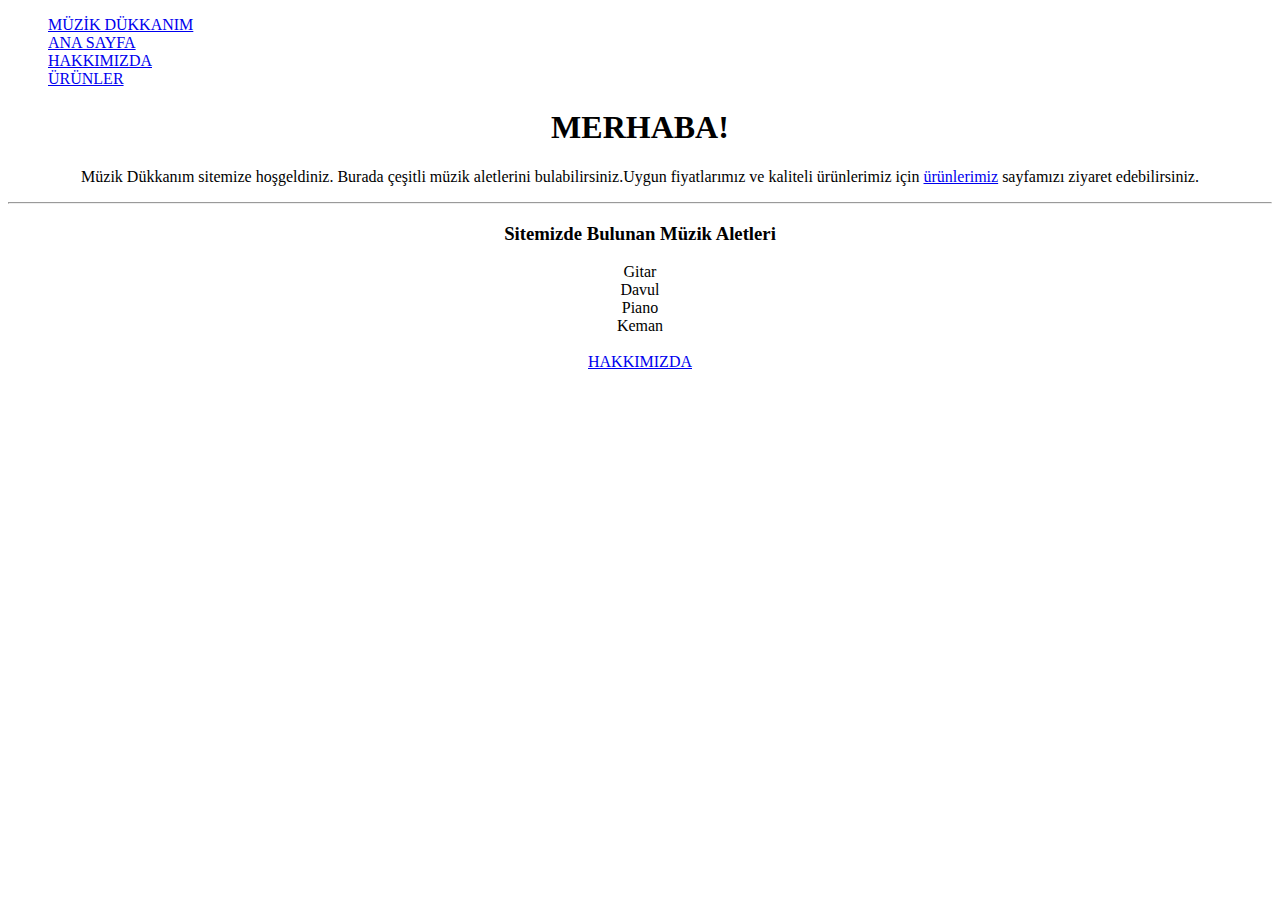
<file: index.html>
<!doctype html>
<html lang="en">
  <head>
    <!-- Required meta tags -->
    <meta charset="utf-8">
    <meta name="viewport" content="width=device-width, initial-scale=1, shrink-to-fit=no">

    <!-- Bootstrap CSS -->
    <link rel="stylesheet" href="https://cdn.jsdelivr.net/npm/bootstrap@4.6.1/dist/css/bootstrap.min.css" integrity="sha384-zCbKRCUGaJDkqS1kPbPd7TveP5iyJE0EjAuZQTgFLD2ylzuqKfdKlfG/eSrtxUkn" crossorigin="anonymous">

    <title>Hello, world!</title>
    <link rel="stylesheet" href="CSS/style.css">
  </head>

  <body>
        <nav class="navbar navbar-dark bg-dark ml-auto">
            <div class="container-fluid">
                        
                <ul class="navbar">
                    <li>
                        <a href="index.html" class="text-danger navbar-brand">MÜZİK DÜKKANIM</a>
                    </li>
    
                    <li class="nav-item">
                        <a class="nav-link" href="index.html" target="_blank">ANA SAYFA</a> 
                    </li>

                    <li>
                        <a class="nav-link" href="hakkımızda.html" target="-blank">HAKKIMIZDA</a>
                    </li>

                    <li>
                        <a class="nav-link" href="ürünler.html">ÜRÜNLER</a>
                    </li>

                </ul>
            </div>
        </nav>

        <div class=" jumbotron jumbotron-fluid">
            <div class="container">
                <h1 class="text-danger display-4">MERHABA!</h1>
                <p class="lead">Müzik Dükkanım sitemize hoşgeldiniz. Burada çeşitli müzik aletlerini bulabilirsiniz.Uygun fiyatlarımız ve kaliteli ürünlerimiz için <a href="ürünler.html" target="_blank">ürünlerimiz</a> sayfamızı ziyaret edebilirsiniz.</p>
                <hr class="my-4">
                <h3 class="text-warning">Sitemizde Bulunan Müzik Aletleri</h3>

                
                        <li>Gitar</li>
                        <li>Davul</li>
                        <li>Piano</li>
                        <li>Keman</li> <br>
                        <a href="hakkımızda.html" class="btn btn-primary" >HAKKIMIZDA</a>
                
            </div>
            
        </div>

        


















    <!-- Optional JavaScript; choose one of the two! -->

    <!-- Option 1: jQuery and Bootstrap Bundle (includes Popper) -->
    <script src="https://cdn.jsdelivr.net/npm/jquery@3.5.1/dist/jquery.slim.min.js" integrity="sha384-DfXdz2htPH0lsSSs5nCTpuj/zy4C+OGpamoFVy38MVBnE+IbbVYUew+OrCXaRkfj" crossorigin="anonymous"></script>
    <script src="https://cdn.jsdelivr.net/npm/bootstrap@4.6.1/dist/js/bootstrap.bundle.min.js" integrity="sha384-fQybjgWLrvvRgtW6bFlB7jaZrFsaBXjsOMm/tB9LTS58ONXgqbR9W8oWht/amnpF" crossorigin="anonymous"></script>

    <!-- Option 2: Separate Popper and Bootstrap JS -->
    <!--
    <script src="https://cdn.jsdelivr.net/npm/jquery@3.5.1/dist/jquery.slim.min.js" integrity="sha384-DfXdz2htPH0lsSSs5nCTpuj/zy4C+OGpamoFVy38MVBnE+IbbVYUew+OrCXaRkfj" crossorigin="anonymous"></script>
    <script src="https://cdn.jsdelivr.net/npm/popper.js@1.16.1/dist/umd/popper.min.js" integrity="sha384-9/reFTGAW83EW2RDu2S0VKaIzap3H66lZH81PoYlFhbGU+6BZp6G7niu735Sk7lN" crossorigin="anonymous"></script>
    <script src="https://cdn.jsdelivr.net/npm/bootstrap@4.6.1/dist/js/bootstrap.min.js" integrity="sha384-VHvPCCyXqtD5DqJeNxl2dtTyhF78xXNXdkwX1CZeRusQfRKp+tA7hAShOK/B/fQ2" crossorigin="anonymous"></script>
    -->
  </body>
</html>
</file>
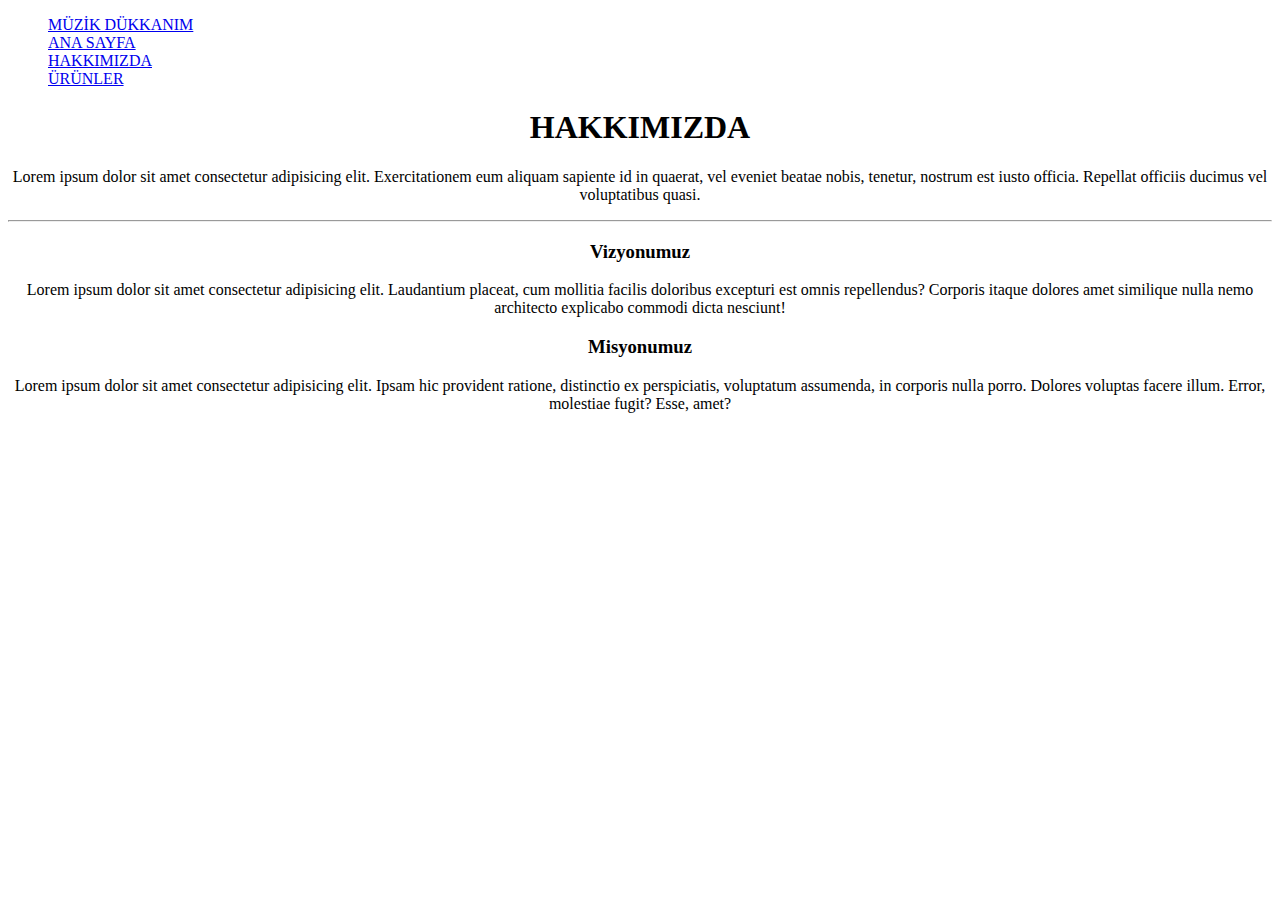
<file: hakkımızda.html>
<!doctype html>
<html lang="en">
  <head>
    <!-- Required meta tags -->
    <meta charset="utf-8">
    <meta name="viewport" content="width=device-width, initial-scale=1, shrink-to-fit=no">

    <!-- Bootstrap CSS -->
    <link rel="stylesheet" href="https://cdn.jsdelivr.net/npm/bootstrap@4.6.1/dist/css/bootstrap.min.css" integrity="sha384-zCbKRCUGaJDkqS1kPbPd7TveP5iyJE0EjAuZQTgFLD2ylzuqKfdKlfG/eSrtxUkn" crossorigin="anonymous">

    <title>Hello, world!</title>
    <link rel="stylesheet" href="CSS/style.css">
  </head>
  <body>
    <nav class="navbar navbar-dark bg-dark ml-auto">
        <div class="container-fluid">
                    
            <ul class="navbar">
                <li>
                    <a href="index.html" class="text-danger navbar-brand">MÜZİK DÜKKANIM</a>
                </li>

                <li class="nav-item">
                    <a class="nav-link" href="index.html" target="_blank">ANA SAYFA</a> 
                </li>

                <li>
                    <a class="nav-link" href="hakkımızda.html" target="-blank">HAKKIMIZDA</a>
                </li>

                <li>
                    <a class="nav-link" href="ürünler.html">ÜRÜNLER</a>
                </li>

            </ul>
        </div>
    </nav>


  <div class="jumbotron">
        <h1 class="text-danger">HAKKIMIZDA</h2>
        <p>Lorem ipsum dolor sit amet consectetur adipisicing elit. Exercitationem eum aliquam sapiente id in quaerat, vel eveniet beatae nobis, tenetur, nostrum est iusto officia. Repellat officiis ducimus vel voluptatibus quasi.</p>
        <hr>

        <h3 class="text-warning">Vizyonumuz</h3>
        <p>Lorem ipsum dolor sit amet consectetur adipisicing elit. Laudantium placeat, cum mollitia facilis doloribus excepturi est omnis repellendus? Corporis itaque dolores amet similique nulla nemo architecto explicabo commodi dicta nesciunt!</p>
        <h3 class="text-warning">Misyonumuz</h3>
        <p class="">Lorem ipsum dolor sit amet consectetur adipisicing elit. Ipsam hic provident ratione, distinctio ex perspiciatis, voluptatum assumenda, in corporis nulla porro. Dolores voluptas facere illum. Error, molestiae fugit? Esse, amet?</p>

        
    




  </div>
</file>
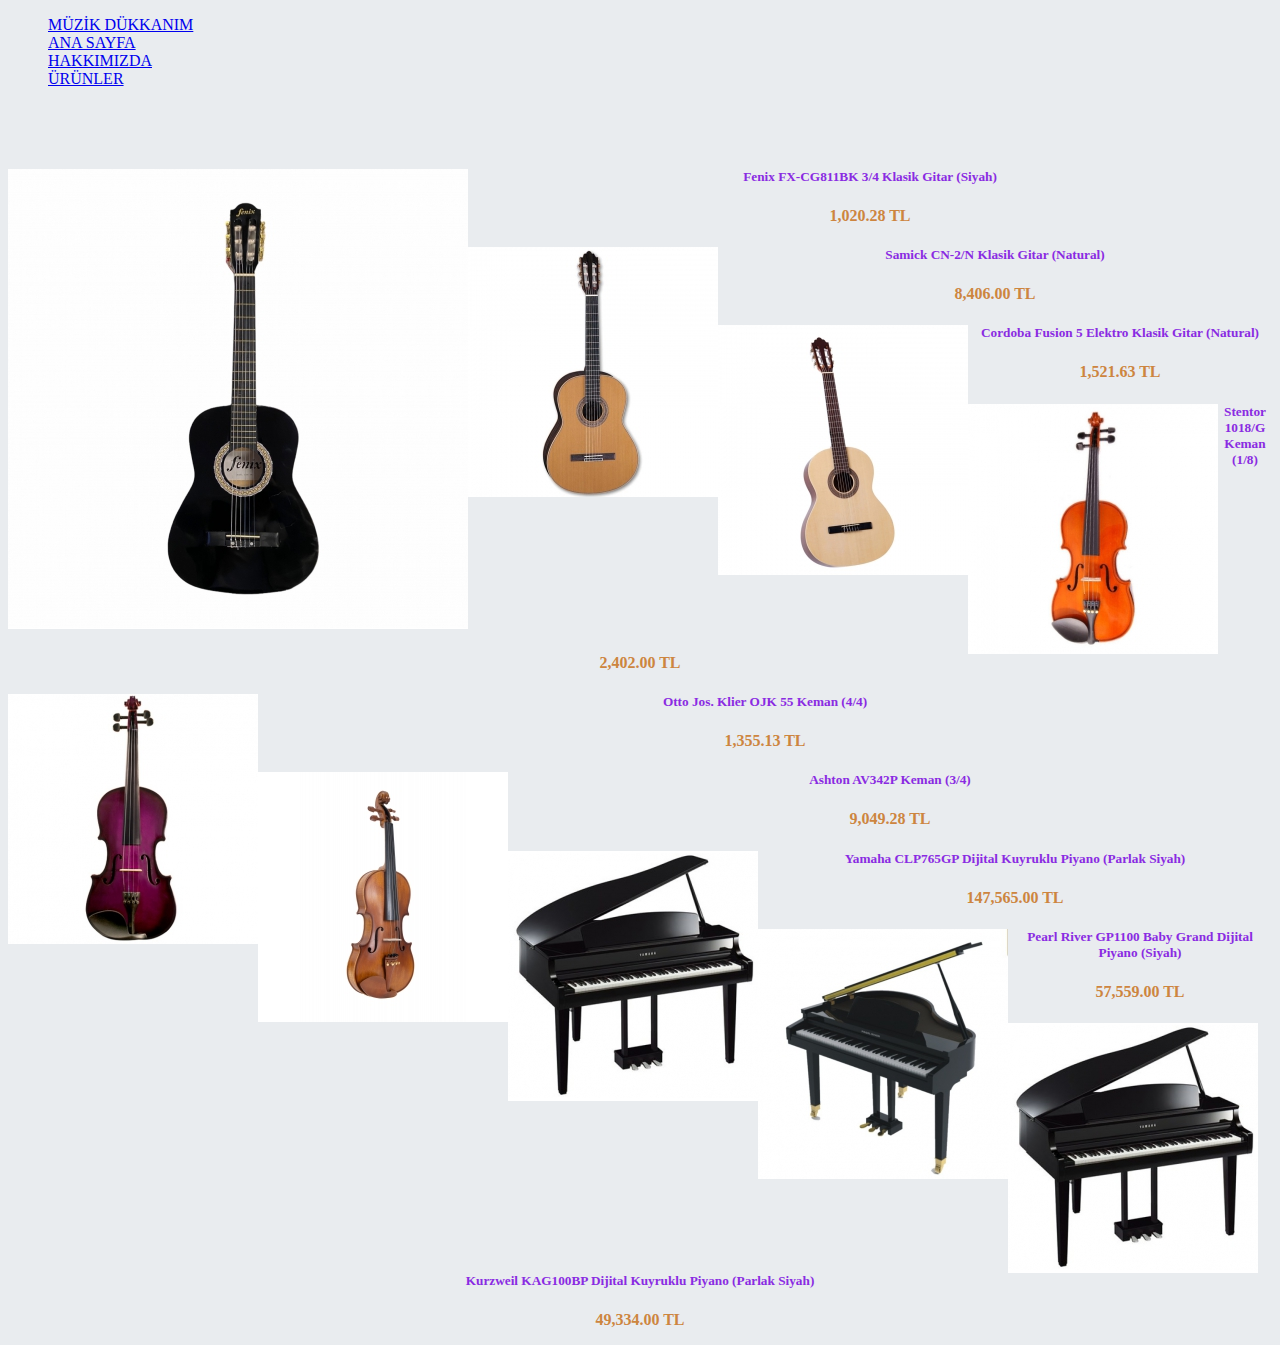
<file: ürünler.html>
<!doctype html>
<html lang="en">
  <head>
    <!-- Required meta tags -->
    <meta charset="utf-8">
    <meta name="viewport" content="width=device-width, initial-scale=1, shrink-to-fit=no">

    <!-- Bootstrap CSS -->
    <link rel="stylesheet" href="https://cdn.jsdelivr.net/npm/bootstrap@4.6.1/dist/css/bootstrap.min.css" integrity="sha384-zCbKRCUGaJDkqS1kPbPd7TveP5iyJE0EjAuZQTgFLD2ylzuqKfdKlfG/eSrtxUkn" crossorigin="anonymous">

    <title>Hello, world!</title>
    <link rel="stylesheet" href="CSS/style.css">
  </head>
  <body class="bg">
    <nav class="navbar navbar-dark bg-dark ml-auto">
        <div class="container-fluid">
                    
            <ul class="navbar">
                <li>
                    <a href="index.html" class="text-danger navbar-brand">MÜZİK DÜKKANIM</a>
                </li>

                <li class="nav-item">
                    <a class="nav-link" href="index.html" target="_blank">ANA SAYFA</a> 
                </li>

                <li>
                    <a class="nav-link" href="hakkımızda.html" target="-blank">HAKKIMIZDA</a>
                </li>

                <li>
                    <a class="nav-link" href="ürünler.html">ÜRÜNLER</a>
                </li>

            </ul>
        </div>
    </nav>
    <div class="container">
        <div><center><h1 class="text-danger mt-4">ÜRÜNLER</h1></center></div>
        <div class="row">
            
            <div class="col-12 col-md-6 col-lg-4 mt-4">
                <div class="card">
                    <img src="img/gitar1.jpg" alt="siyah gitar" class="card-img-top">
                    <div class="card-body">
                        <h5 class="card-title">Fenix FX-CG811BK 3/4 Klasik Gitar (Siyah)</h5>
                        <p class="card-text border rounded p2 ">1,020.28 TL</p>
                    </div>
                </div>
            </div>
            <div class="col-12 col-md-6 col-lg-4 mt-4">
                <div class="card">
                    <img src="img/gitar2.jpg" alt="siyah gitar" class="card-img-top">
                    <div class="card-body">
                        <h5 class="card-title">Samick CN-2/N Klasik Gitar (Natural)</h5>
                        <p class="card-text border rounded p2">8,406.00 TL</p>
                    </div>
                </div>
            </div>
            <div class="col-12 col-md-6 col-lg-4 mt-4">
                <div class="card">
                    <img src="img/gitar3.jpg" alt="siyah gitar" class="card-img-top">
                    <div class="card-body">
                        <h5 class="card-title">Cordoba Fusion 5 Elektro Klasik Gitar (Natural)</h5>
                        <p class="card-text border rounded p2">1,521.63 TL</p>
                    </div>
                </div>
            </div>
            <div class="col-12 col-md-6 col-lg-4 mt-4">
                <div class="card">
                    <img src="img/keman 1.jpg" alt="siyah gitar" class="card-img-top">
                    <div class="card-body">
                        <h5 class="card-title">Stentor 1018/G Keman (1/8)</h5>
                        <p class="card-text border rounded p2">2,402.00 TL</p>
                    </div>
                </div>
            </div>
            <div class="col-12 col-md-6 col-lg-4 mt-4">
                <div class="card">
                    <img src="img/keman 2.jpg" alt="siyah gitar" class="card-img-top">
                    <div class="card-body">
                        <h5 class="card-title">Otto Jos. Klier OJK 55 Keman (4/4)</h5>
                        <p class="card-text border rounded p2">1,355.13 TL</p>
                    </div>
                </div>
            </div>
            <div class="col-12 col-md-6 col-lg-4 mt-4">
                <div class="card">
                    <img src="img/keman3.jpg" alt="siyah gitar" class="card-img-top">
                    <div class="card-body">
                        <h5 class="card-title">Ashton AV342P Keman (3/4)</h5>
                        <p class="card-text border rounded p2 ">9,049.28 TL</p>
                    </div>
                </div>
            </div>
            <div class="col-12 col-md-6 col-lg-4 mt-4">
                <div class="card">
                    <img src="img/piyano1.jpg" alt="siyah gitar" class="card-img-top">
                    <div class="card-body">
                        <h5 class="card-title">Yamaha CLP765GP Dijital Kuyruklu Piyano (Parlak Siyah)</h5>
                        <p class="card-text border rounded p2 ">147,565.00 TL</p>
                    </div>
                </div>
            </div>
            <div class="col-12 col-md-6 col-lg-4 mt-4">
                <div class="card">
                    <img src="img/piyano2.jpg" alt="siyah gitar" class="card-img-top">
                    <div class="card-body">
                        <h5 class="card-title">Pearl River GP1100 Baby Grand Dijital Piyano (Siyah)</h5>
                        <p class="card-text border rounded p2 ">57,559.00 TL</p>
                    </div>
                </div>
            </div>
            <div class="col-12 col-md-6 col-lg-4 mt-4">
                <div class="card">
                    <img src="img/piyano3.jpg" alt="siyah gitar" class="card-img-top">
                    <div class="card-body">
                        <h5 class="card-title">Kurzweil KAG100BP Dijital Kuyruklu Piyano (Parlak Siyah)</h5>
                        <p class="card-text border rounded p2 ">49,334.00 TL</p>
                    </div>
                </div>
            </div>

        </div>
    </div>














  </body>
</file>
<file: CSS/style.css>
nav ul {
    list-style: none;
    
    
}



body .jumbotron  {
    text-align: center;

}

.bg {
    color: #E9ECEF;
}

.center {
    text-align: center;
}
.bg {
    background-color: #E9ECEF;
}
div .card-body h5 {
    text-align: center;
    color: blueviolet;
}

div .card-body p {
    text-align: center;
}

img {
    float: left;
}

.bg {
    background-color: #E9ECEF;
}

p {
    color: black;
}
.p2 {
    color: peru;
    font-weight:bold;

}
</file>
